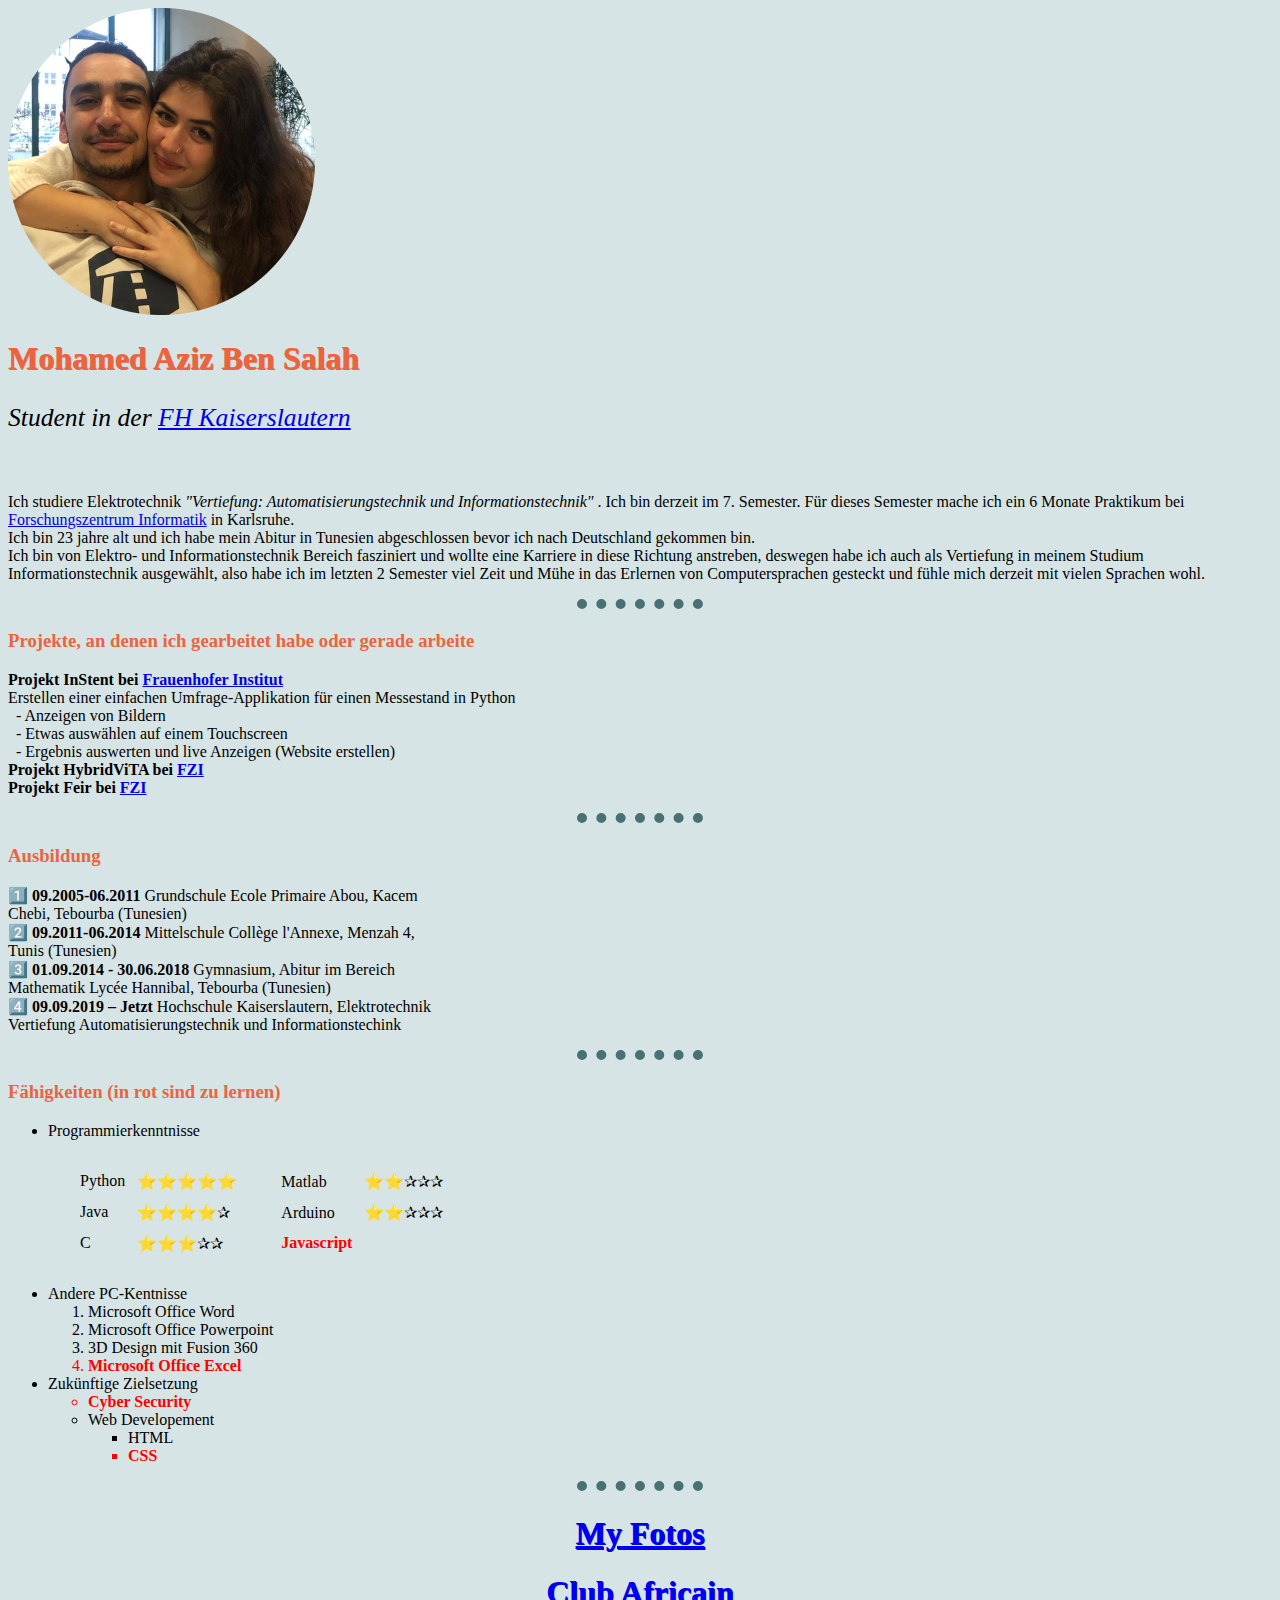
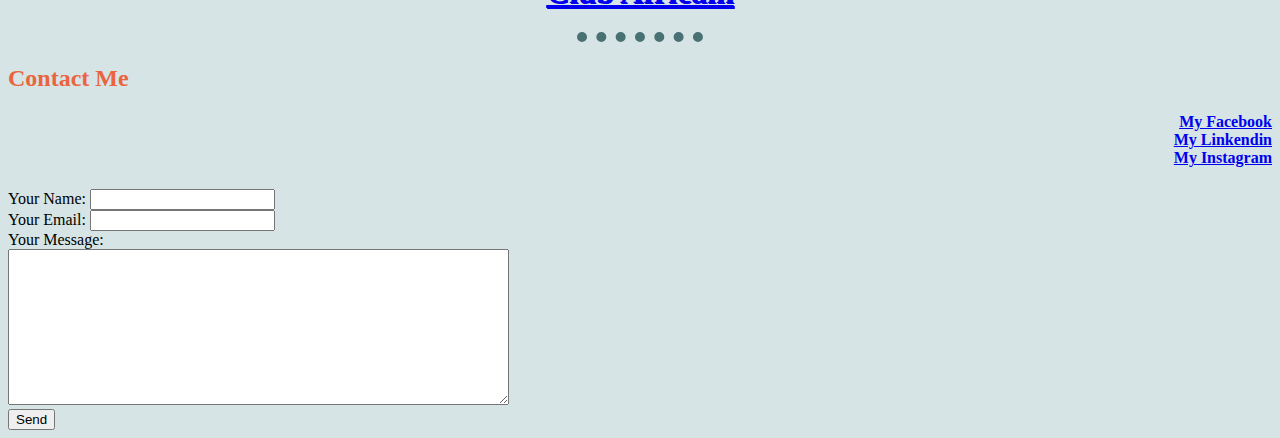
<file: index.html>
<!DOCTYPE html>
<html lang="en">
<head>
    <meta charset="UTF-8">
    <title> My Website</title>
    <link rel="stylesheet" href="./CSS/styles.css">
</head>



<body>
    
    <img src="Ich und gübi-modified.png" alt="Zizou und Gübi">
    <h1> Mohamed Aziz Ben Salah </h1>
    <p style="font-size:160%;"> <em> Student in der <a href="https://www.hs-kl.de/" target="_blank" rel="noopener noreferrer"> FH Kaiserslautern </a> </em></p> <br>

    <p>Ich studiere Elektrotechnik <em>"Vertiefung: Automatisierungstechnik und Informationstechnik"</em> . Ich bin derzeit im 7. Semester.
        Für dieses Semester mache ich ein 6 Monate Praktikum bei <a href="https://www.fzi.de/" target="_blank" rel="noopener noreferrer">Forschungszentrum Informatik</a> in Karlsruhe.
        <br> Ich bin 23 jahre alt und ich habe mein Abitur in Tunesien abgeschlossen bevor ich nach Deutschland gekommen bin. <br> 
        Ich bin von Elektro- und Informationstechnik Bereich fasziniert und wollte eine Karriere in diese Richtung anstreben, deswegen habe ich auch als Vertiefung in meinem Studium 
        Informationstechnik ausgewählt, also habe ich im letzten 2 Semester viel Zeit und Mühe in das
        Erlernen von Computersprachen gesteckt und fühle mich derzeit mit vielen Sprachen wohl.
        <hr>
    </p>



    <h3>  Projekte, an denen ich gearbeitet habe oder gerade arbeite</h3>
    <p> <strong> Projekt InStent bei <a href="https://www.fraunhofer.de/" target="_blank" rel="noopener noreferrer">Frauenhofer Institut </a>  </strong>  <br>Erstellen einer einfachen Umfrage-Applikation für einen Messestand in Python <br>
        &nbsp  - Anzeigen von Bildern <br>
        &nbsp  - Etwas auswählen auf einem Touchscreen <br>
        &nbsp  - Ergebnis auswerten und live Anzeigen (Website erstellen) <br>
        <strong> Projekt HybridViTA bei <a href="https://www.fzi.de/" target="_blank" rel="noopener noreferrer">FZI</a></strong> <br>
        <strong> Projekt Feir bei <a href="https://www.fzi.de/" target="_blank" rel="noopener noreferrer">FZI</a></strong>
        <hr>
    </p>



    <h3>Ausbildung</h3>
    <p> 1️⃣ <strong> 09.2005-06.2011 </strong>  Grundschule Ecole Primaire Abou, Kacem <br>
        Chebi, Tebourba (Tunesien) <br>
        2️⃣ <strong> 09.2011-06.2014 </strong> Mittelschule Collège l'Annexe, Menzah 4, <br> 
        Tunis (Tunesien) <br>
        3️⃣ <strong> 01.09.2014 - 30.06.2018 </strong>  Gymnasium, Abitur im Bereich <br>
        Mathematik Lycée Hannibal, Tebourba (Tunesien) <br>
        4️⃣ <strong> 09.09.2019 – Jetzt </strong>  Hochschule Kaiserslautern, Elektrotechnik <br>
        Vertiefung Automatisierungstechnik und Informationstechink <br>
        <hr>
    </p>

    <h3> Fähigkeiten (in rot sind zu lernen) </h3>
    <p>
    <ul>
        <li>Programmierkenntnisse
            <table cellspacing="20">
                <tr>
                    <td>
                        <table cellspacing="10">
                            <tr>
                                <td>Python</td>
                                <td>⭐⭐⭐⭐⭐</td>
                            </tr>
                            
                            <tr>
                                <td>Java</td>
                                <td>⭐⭐⭐⭐✰</td>
                            </tr>
            
                            <tr>
                                <td>C</td>
                                <td>⭐⭐⭐✰✰</td>
                            </tr>
                        </table>
                    </td>

                    <td>
                        <table cellspacing="10">
                            <tr>
                                <td>Matlab</td>
                                <td>⭐⭐✰✰✰</td>
                            </tr>
            
                            <tr>
                                <td>Arduino</td>
                                <td>⭐⭐✰✰✰</td>
                            </tr>
                            <tr>
                                <td style="color:#FF0000"><strong> Javascript</strong></td>
                                
                            </tr>
                        </table>
                    </td>
                </tr>
            </table>
        </li>

        

        <li>Andere PC-Kentnisse
            <ol>
                <li>Microsoft Office Word</li>
                <li>Microsoft Office Powerpoint</li>
                <li>3D Design mit Fusion 360</li>
                <li style="color:#FF0000" > <strong> Microsoft Office Excel </strong></li>
                
            </ol>
        </li>

        <li>Zukünftige Zielsetzung
            <ul>
                <li style="color:#FF0000" > <strong> Cyber Security </strong></li>
                <li>Web Developement
                    <ul>
                        <li>HTML</li>
                        <li style="color:#FF0000" > <strong> CSS </strong></li>
                    </ul>
                </li>
            </ul>
        </li>

    </ul>
    <hr>
    </p>



    <p>
        <h1 style="text-align: center;"> <a href="hobbies.html"> My Fotos</a> </h1>
    </p>

    <p>
        <h1 style="text-align: center;"> <a href="ClubAfricain.html"> Club Africain</a> </h1>
    </p>
    <hr>

    <h2>Contact Me</h2>
    <h4 style="text-align: right;"> <a href="https://www.facebook.com/mohamedaziz.bensalah.589/" target="_blank" rel="noopener noreferrer"> My Facebook </a> <br> <a href="https://www.linkedin.com/in/mohamed-aziz-ben-salah-66623a1a4/" target="_blank" rel="noopener noreferrer">My Linkendin</a> <br> <a href="https://www.instagram.com/zizoubs01/" target="_blank" rel="noopener noreferrer">My Instagram</a> </h4>

    <form action="mailto:aziz.bensalah2018@gmail.com" method="post" enctype="text/plain" >
        <label>Your Name: </label>
        <input type="text" name="yourname" id="name">
        <br>
        <label>Your Email:</label>
        <input type="email" name="youremail" id="email">
        <br>
        <label>Your Message: </label> <br>
        <textarea name="yourmessage" id="" cols="60" rows="10"></textarea>
        <br>
        <input type="submit" value="Send">
    </form>
</body>
</html>
</file>
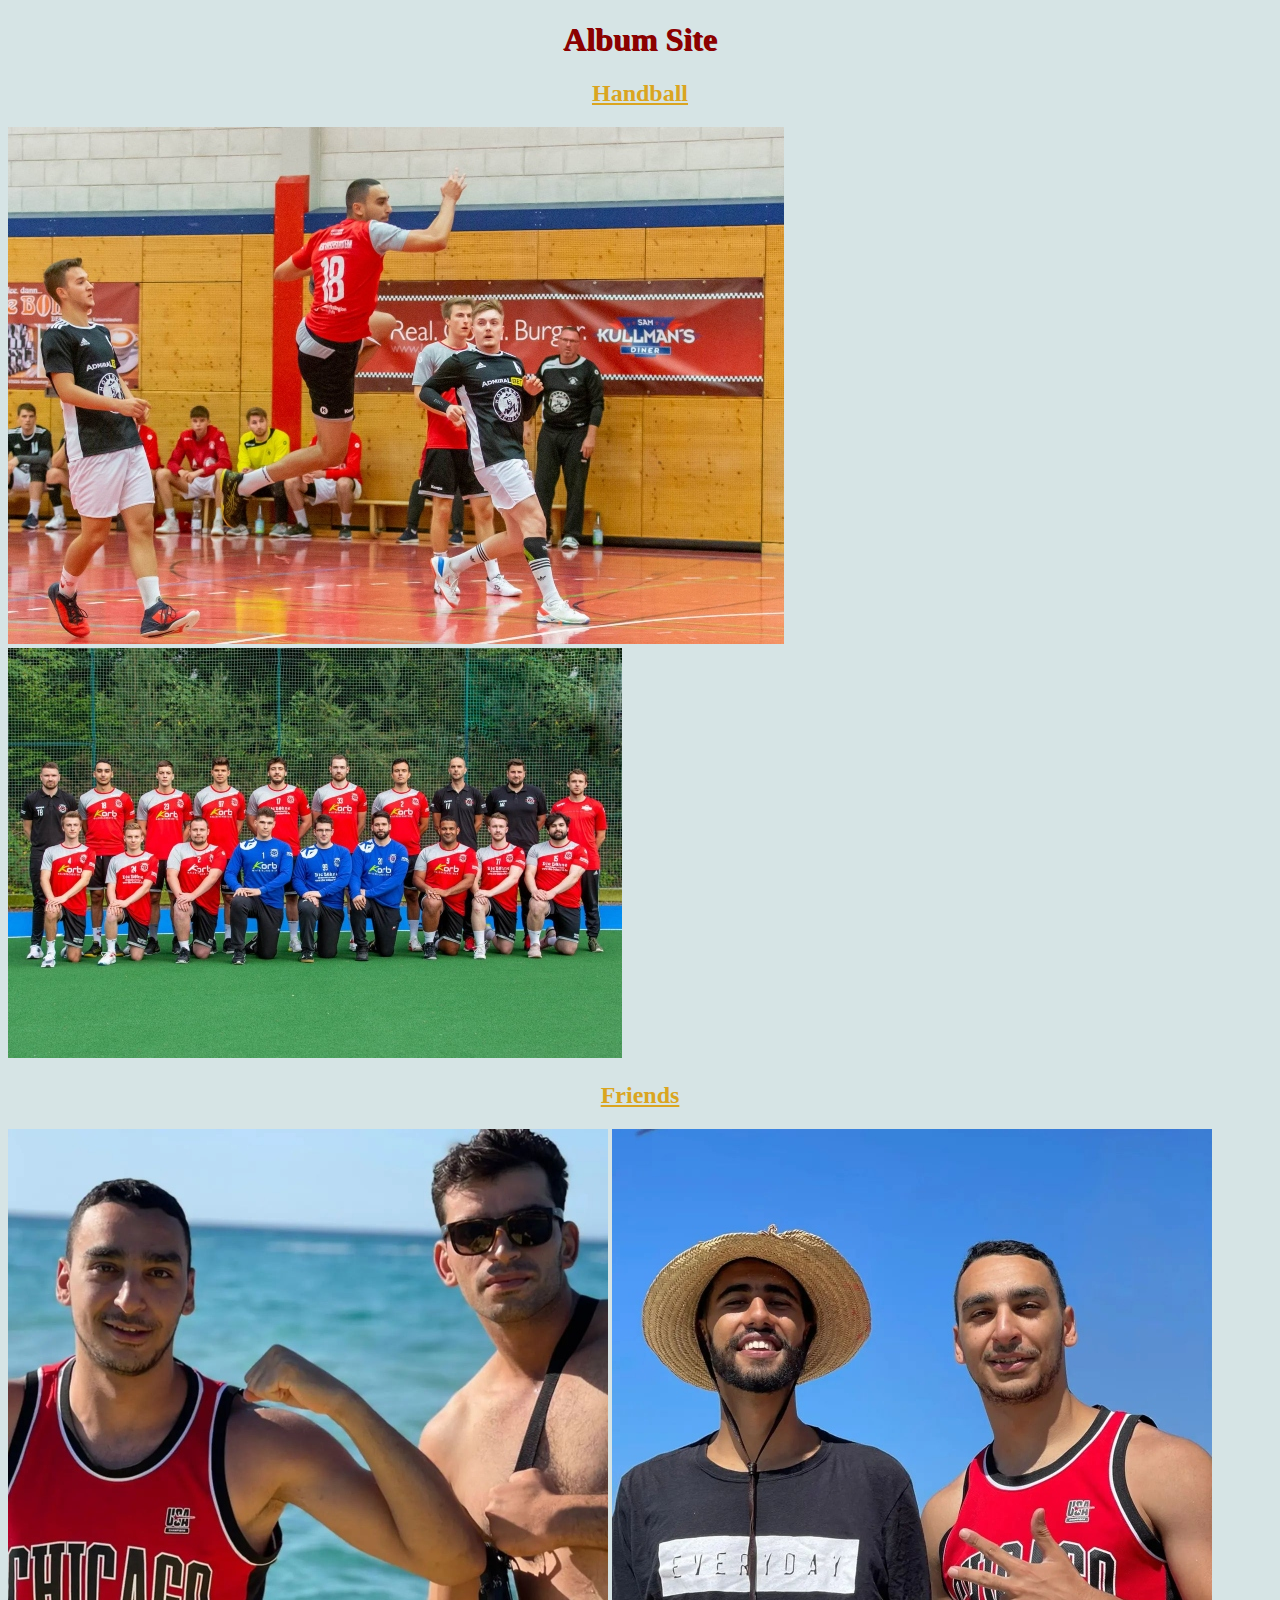
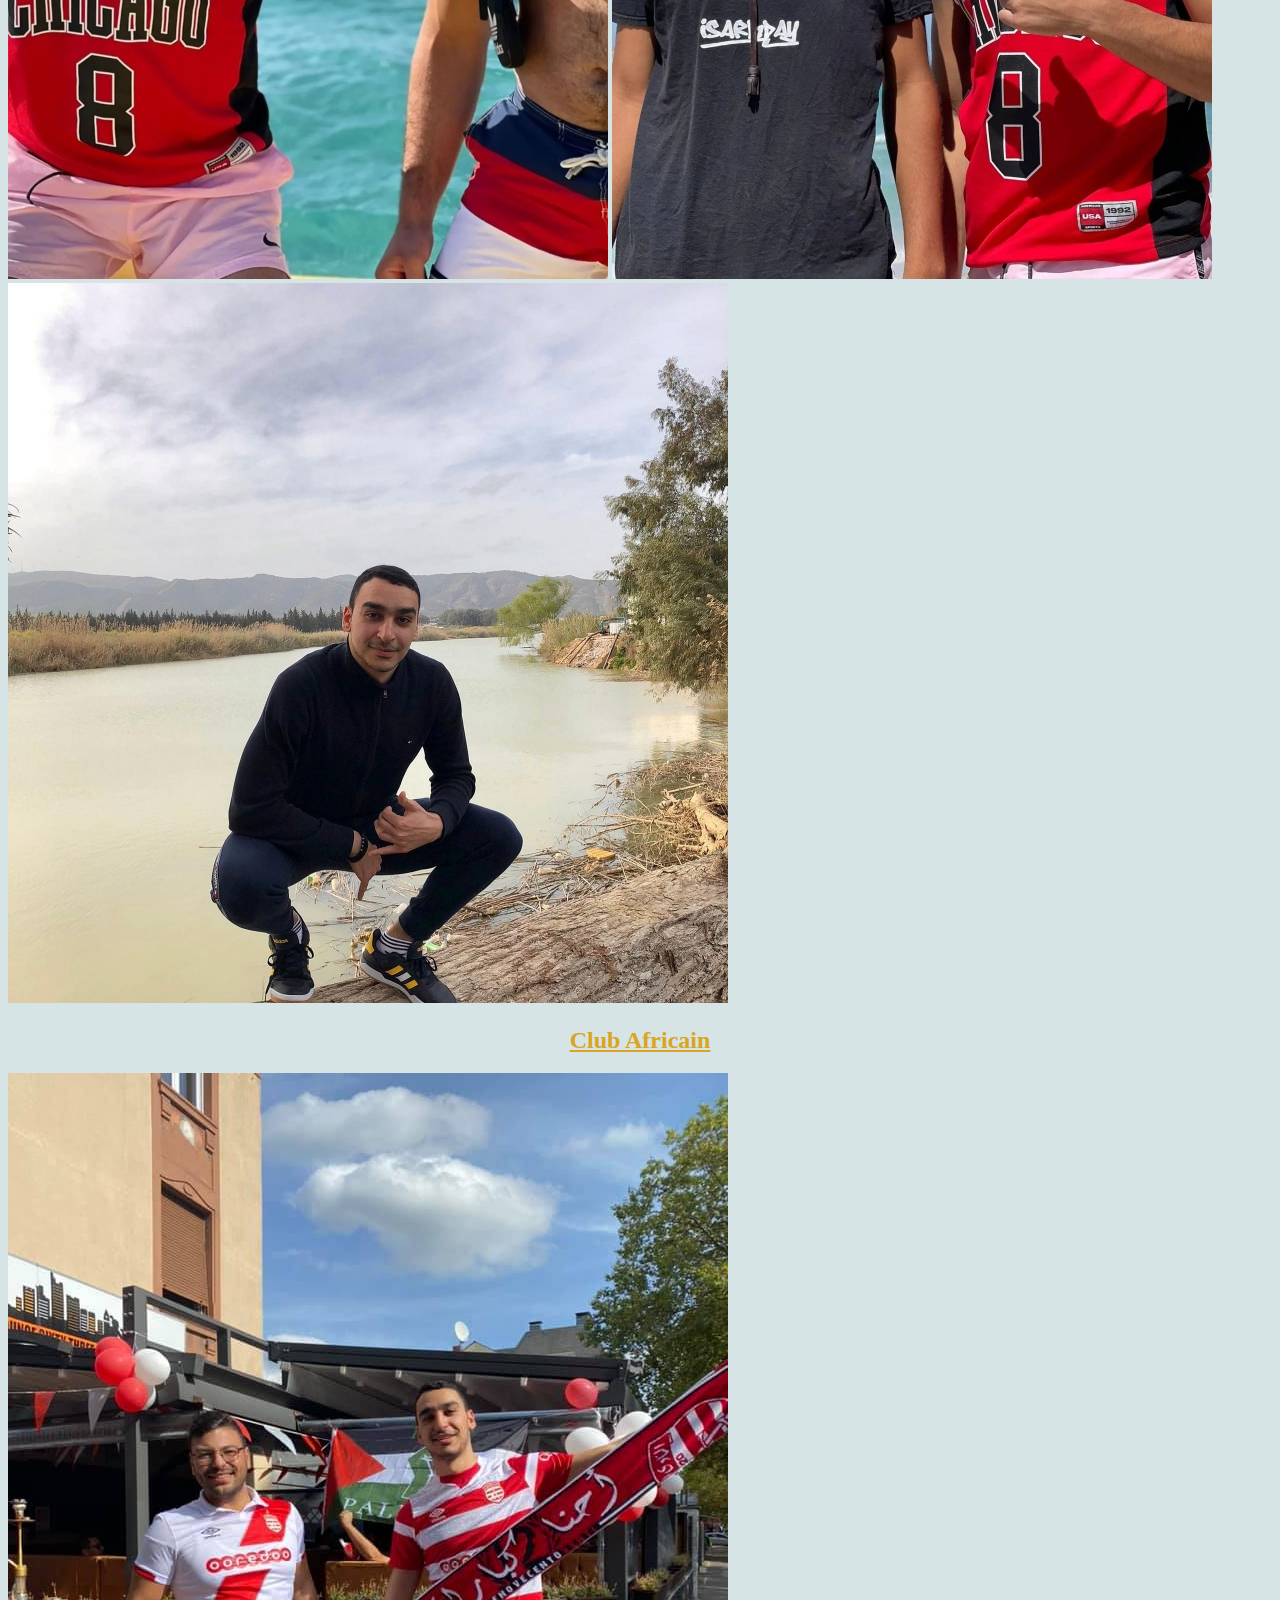
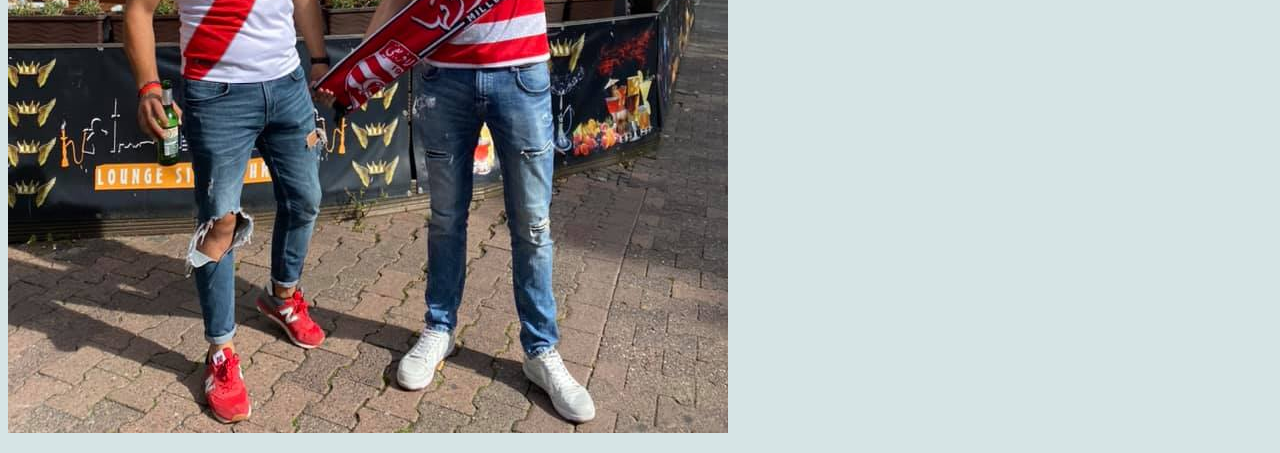
<file: hobbies.html>
<!DOCTYPE html>
<html lang="en">
<head>
    <meta charset="UTF-8">
    <title>Hobbies</title>
    <link rel="stylesheet" href="./CSS/styles.css">
</head>


<body>
    <h1 style="text-align:center; color: darkred;"> Album Site</h1>

    <p>
        <h2 style="text-align:center; text-decoration-line: underline; color: goldenrod;  "> Handball </h2>
        <img src="Handball.jpg" alt="Handball">
        <img src="Handball 2.jpg" alt="Handball">
    </p>

    <p>
        <h2 style="text-align:center; text-decoration-line: underline; color: goldenrod;  "> Friends </h2>
        <img src="Houma1.jpg" alt="Houma">
        <img src="Houma2.jpg" alt="Houma">
        <img src="Houma3.jpg" alt="Houma">
    </p>

    <p>
        <h2 style="text-align:center; text-decoration-line: underline; color: goldenrod;  "> Club Africain </h2>
        <img src="CA.jpg" alt="CA">
    </p>

</body>
</html>
</file>
<file: CSS/styles.css>
body{
    background-color: #D6E4E5;
}

hr{
    border-style: dotted none none;
    border-color: #497174 ;
    border-width: 10px;
    height: 3px;
    width: 10%;
    
}

h1{
    color: #EB6440;
    text-shadow: 1px 1px;
}

h2{
    color: #EB6440;
}

h3{
    color: #EB6440;
}

img:hover{
    zoom: 50%;
}
</file>
